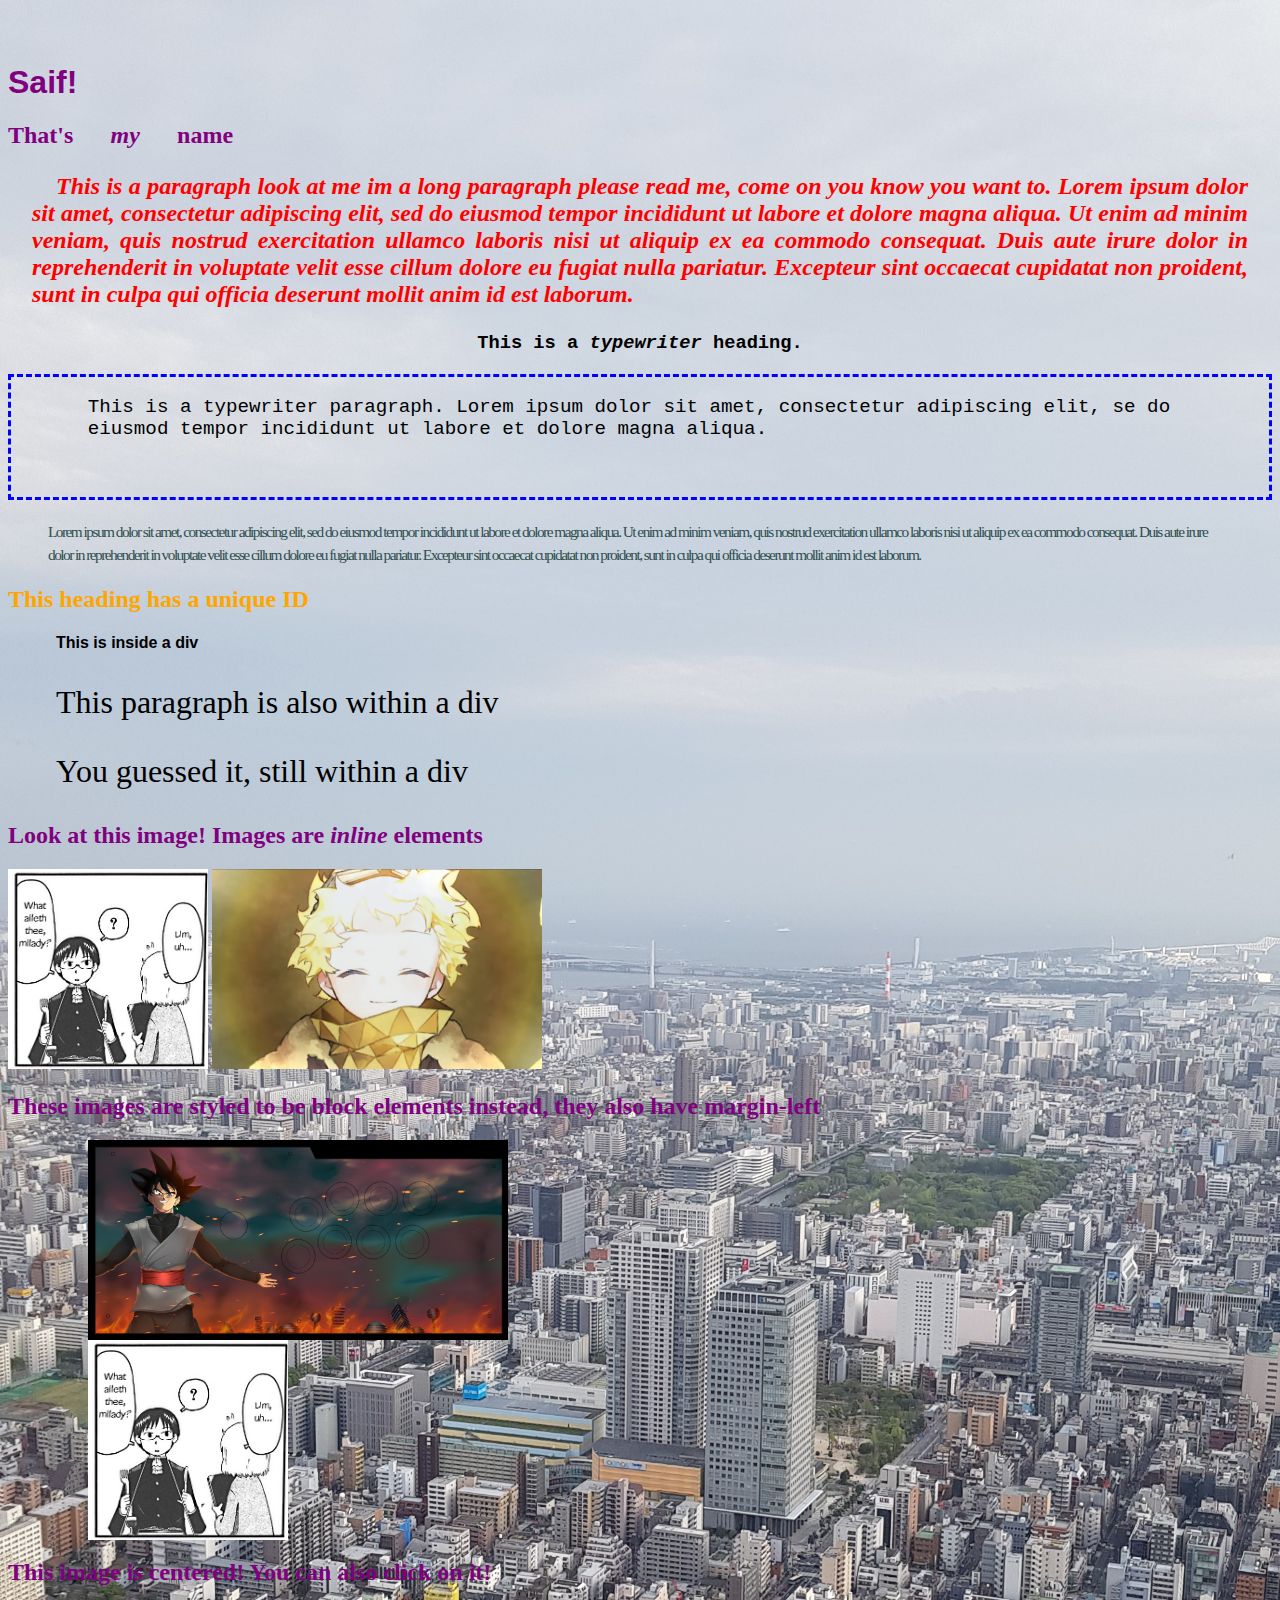
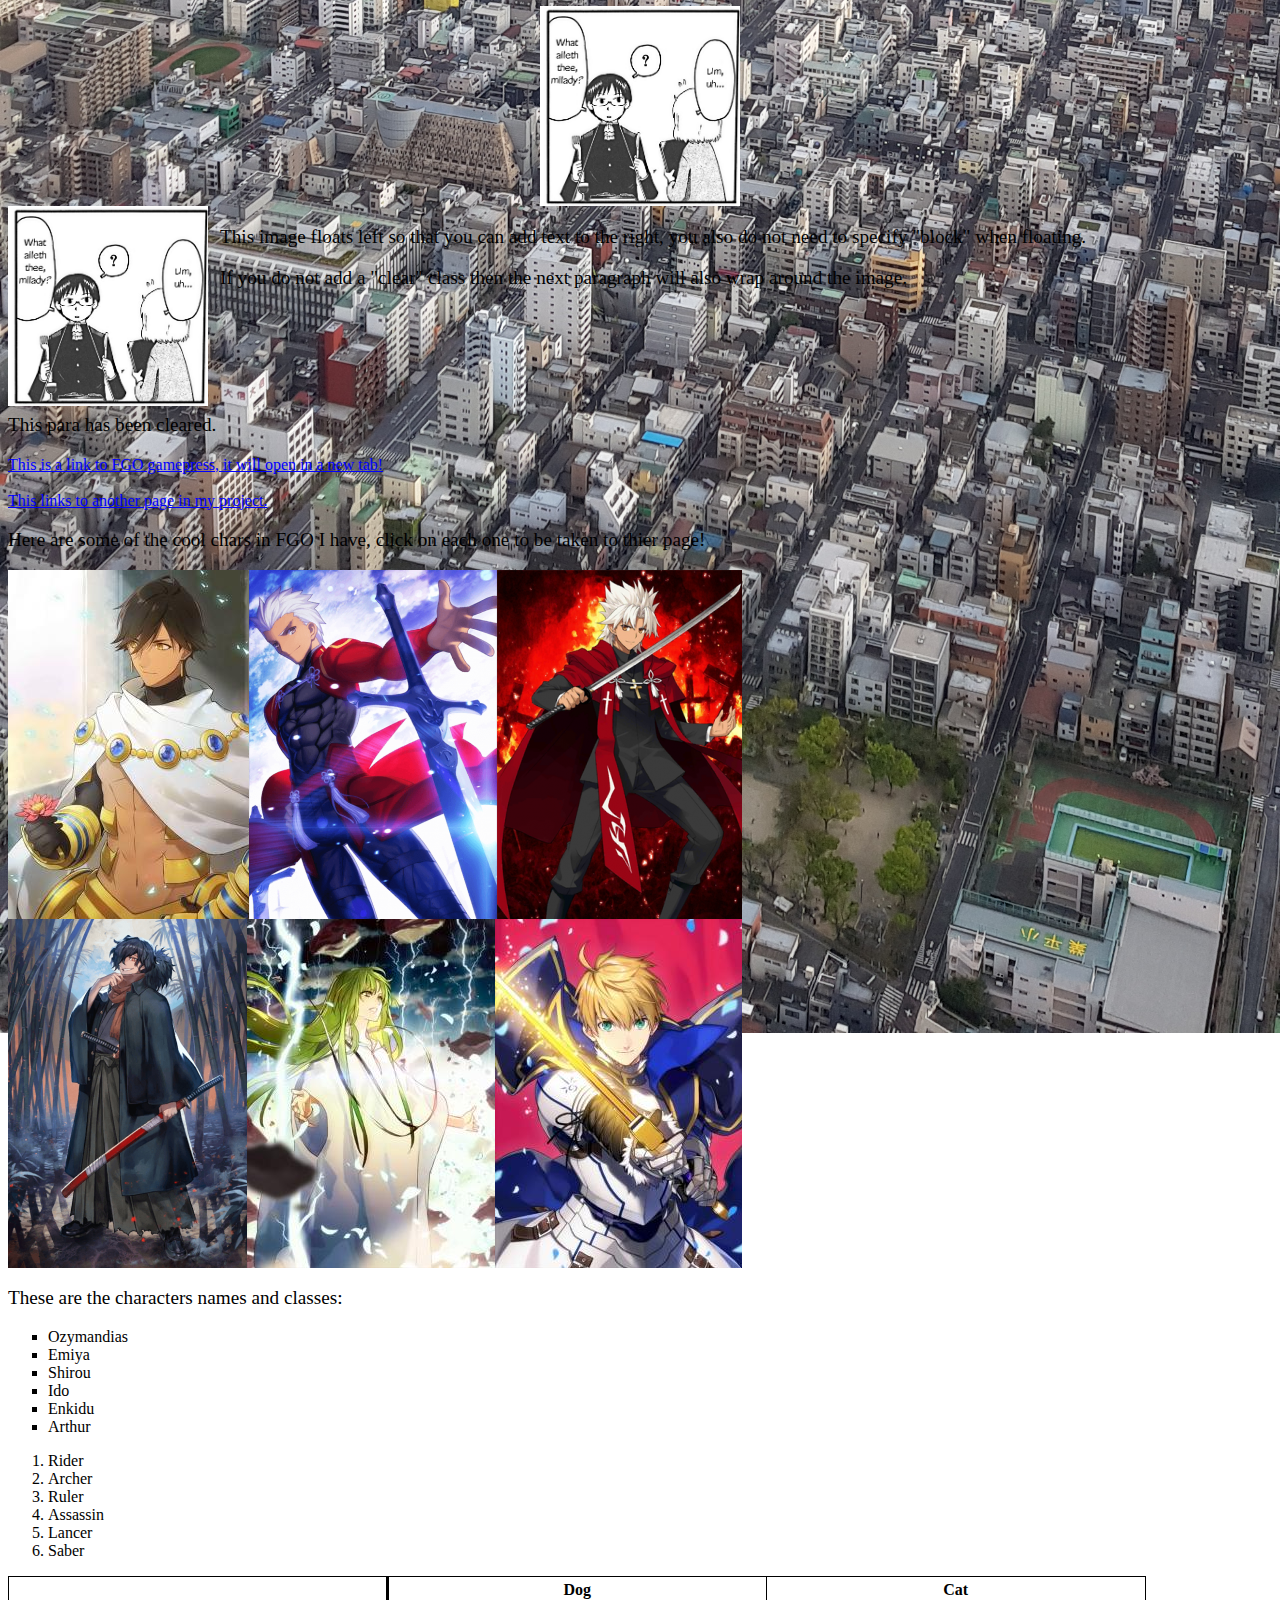
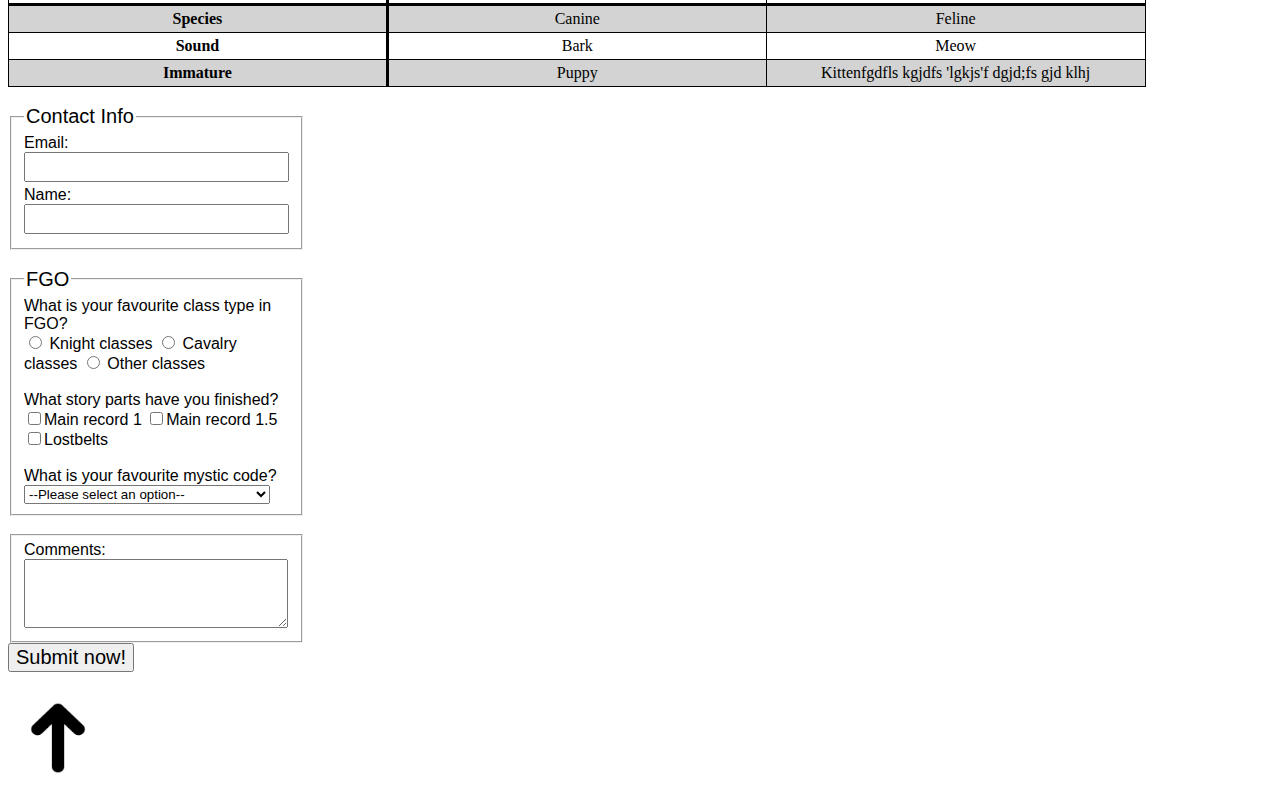
<file: practice.html>
<html>
  <head>
    <title>Practice</title>
    <link rel="stylesheet" type="text/css" href="css/style.css">
  </head>
  <body>
    <h1 id="top">Saif!<h1>
    <h2 class="wideWords">That's <em>my</em> name</h2>
    <p class="important italic red justify indent allMargin">This is a paragraph look at me im a long paragraph please read me, come on you know you want to. Lorem ipsum dolor sit amet, consectetur adipiscing elit, sed do eiusmod tempor incididunt ut labore et dolore magna aliqua. Ut enim ad minim veniam, quis nostrud exercitation ullamco laboris nisi ut aliquip ex ea commodo consequat. Duis aute irure dolor in reprehenderit in voluptate velit esse cillum dolore eu fugiat nulla pariatur. Excepteur sint occaecat cupidatat non proident, sunt in culpa qui officia deserunt mollit anim id est laborum.</p>
    <h3 class="typewriter">This is a <span class="italic">typewriter</span> heading.</h3>
    <p class="typewriter blueBorder">This is a typewriter paragraph. Lorem ipsum dolor sit amet, consectetur adipiscing elit, se do eiusmod tempor incididunt ut labore et dolore magna aliqua.</p>
    <blockquote><p class="closeLetters tallLines">Lorem ipsum dolor sit amet, consectetur adipiscing elit, sed do eiusmod tempor incididunt ut labore et dolore magna aliqua. Ut enim ad minim veniam, quis nostrud exercitation ullamco laboris nisi ut aliquip ex ea commodo consequat. Duis aute irure dolor in reprehenderit in voluptate velit esse cillum dolore eu fugiat nulla pariatur. Excepteur sint occaecat cupidatat non proident, sunt in culpa qui officia deserunt mollit anim id est laborum.</p></blockquote>
    <h2 id="orangeHeader">This heading has a unique ID</h2>
    <div id="divId">
      <h4>This is inside a div</h4>
      <p>This paragraph is also within a div</p>
      <p>You guessed it, still within a div</p>
    </div>
    <h2>Look at this image! Images are <em>inline</em> elements</h2>
    <img src="images/Nichijou mliday.PNG" alt="nichijou" width="200" height="200"></a>
    <img src="images/voyager.png" alt="voyager" width="330" height="200">
    <h2>These images are styled to be block elements instead, they also have margin-left</h2>
    <img class="blockImage" src="images/Goku Black.jpg" alt="goku black" width="420" height="200">
    <img class="blockImage" src="images/Nichijou mliday.PNG" alt="nichijou" width="200" height="200">
    <h2>This image is centered! You can also click on it!</h2>
    <a href="images/Nichijou mliday.PNG" target="_blank"> <img class="center" src="images/Nichijou mliday.PNG" alt="nichijou" width="200" height="200"></a>
    <img class="floatLeft" src="images/Nichijou mliday.PNG" alt="nichijou" width="200" height="200">
    <p>This image floats left so that you can add text to the right, you also do not need to specify "block" when floating. </p>
    <p>If you do not add a "clear" class then the next paragraph will also wrap around the image.</p>
    <p class="clear">This para has been cleared.</p>
    <a href="https://gamepress.gg/grandorder" target="_blank">This is a link to FGO gamepress, it will open in a new tab!</a><br><br>
    <a href="Questions/secondPage.html">This links to another page in my project.</a>
    <p>Here are some of the cool chars in FGO I have, click on each one to be taken to thier page!</p>
    <img src="images/FGOImageMap.png" alt="FGO characters" usemap="#FGOMap">
    <p>These are the characters names and classes:</p>
    <ul class="squares">
      <li>Ozymandias</li>
      <li>Emiya</li>
      <li>Shirou</li>
      <li>Ido</li>
      <li>Enkidu</li>
      <li>Arthur</li>
    </ul>
    <ol>
      <li>Rider</li>
      <li>Archer</li>
      <li>Ruler</li>
      <li>Assassin</li>
      <li>Lancer</li>
      <li>Saber</li>
    </ol>
    <table class="animals">
      <tr class="rowHeadings">
        <th scope="col"></th>
        <th scope="col">Dog</th>
        <th scope="col">Cat</th>
      </tr>
      <tr class="even-row">
        <th scope="row">Species</th>
        <td>Canine</td>
        <td>Feline</td>
      </tr>
      <tr>
        <th scope="row">Sound</th>
        <td>Bark</td>
        <td>Meow</td>
      </tr>
      <tr class="even-row">
        <th scope="row">Immature</th>
        <td>Puppy</td>
        <td>Kittenfgdfls kgjdfs 'lgkjs'f dgjd;fs gjd klhj</td>
      </tr>
    </table><br>
    <form>
      <fieldset>
        <legend>Contact Info</legend>
        Email: 
        <input type="text" name="email" size="25" maxlength="40">
        Name: 
        <input type="text" name="Name" size="25" maxlength="20">
      </fieldset>
      <br>
      <fieldset>
        <legend>FGO</legend>
        What is your favourite class type in FGO?<br>
        <label><input type="radio" name="classTypeRadio" value="Knight classes"> Knight classes</label>
        <label><input type="radio" name="classTypeRadio" value="Cavalry classes"> Cavalry classes</label>
        <label><input type="radio" name="classTypeRadio" value="Other classes"> Other classes</label>
        <br><br>
        What story parts have you finished?<br>
        <input type="checkbox" name="storyCheckbox" id="MR1" value="Part 1"><label for="MR1">Main record 1</label>
        <input type="checkbox" name="storyCheckbox" id="MR2" value="Part 1.5"><label for="MR2">Main record 1.5</label>
        <input type="checkbox" name="storyCheckbox" id="LB" value="Lost 2"><label for="LB">Lostbelts</label>
        <br><br>
        What is your favourite mystic code?<br>
        <select name="mystic-code">
          <option value="--Please select an option--">--Please select an option--</option>
          <option value="Chaldea">Chaldea</option>
          <option value="Memories of a Lunar Sea">Memories of a Lunar Sea</option>
          <option value="Mage's Association Uniform">Mage's Association Uniform</option>
          <option value="Atlas Institute Uniform">Atlas Institute Uniform</option>
          <option value="Chaldea Combat Uniform">Chaldea Combat Uniform</option>
          <option value="Anniversary Blonde">Anniversary Blonde</option>
          <option value="Royal Brand">Royal Brand</option>
          <option value="Brilliant Summer">Brilliant Summer</option>
          <option value="Memories of the Far Side of the Moon">Memories of the Far Side of the Moon</option>
          <option value="Fragments of Year 2004">Fragments of Year 2004</option>
          <option value="Chaldea Uniform - Arctic">Chaldea Uniform - Arctic</option>
          <option value="Chaldea Uniform - True Ether">Chaldea Uniform - True Ether</option>
          <option value="Tropical Summer">Tropical Summer</option>
          <option value="Ceremonial New Year">Ceremonial New Year</option>
          <option value="Captain Chaldea">Captain Chaldea</option>
        </select>
      </fieldset>
      <br>
      <fieldset>
        Comments: 
        <br>
        <textarea name="comment" rows="4" cols="30"></textarea>
      </fieldset>
      <input type="submit" value="Submit now!">
    </form>
    <a href="#top"><img src="images/upArrow.png" alt="upArrow" title="Back to the top" width="100" height="100"></a> 
  </body>
  <map name="FGOMap">
    <area target="_blank" alt="Ozymandias" title="Ozymandias" href="https://gamepress.gg/grandorder/servant/ozymandias" coords="241,349,0,0" shape="rect">
    <area target="_blank" alt="Emiya" title="Emiya" href="https://gamepress.gg/grandorder/servant/emiya" coords="241,0,488,349" shape="rect">
    <area target="_blank" alt="Shirou" title="Shirou" href="https://gamepress.gg/grandorder/servant/amakusa-shirou" coords="490,1,733,350" shape="rect">
    <area target="_blank" alt="Izo" title="Izo" href="https://gamepress.gg/grandorder/servant/okada-izo" coords="2,350,238,697" shape="rect">
    <area target="_blank" alt="Enkidu" title="Enkidu" href="https://gamepress.gg/grandorder/servant/enkidu" coords="239,349,486,697" shape="rect">
    <area target="_blank" alt="Arthur" title="Arthur" href="https://gamepress.gg/grandorder/servant/arthur-pendragon-prototype" coords="487,350,732,696" shape="rect">
  </map>
</html>
</file>
<file: css/style.css>
body {
    font-size: 1em;
}

h1 {
    font-family: "Trebuchet MS", Helvetica, sans-serif;
    font-size: 2em;
}

h1#top {
    margin-top: 2em;
}

h1, h2 {
    color: purple;
}

h2#orangeHeader {
    color: orange;
}

h3 {
    text-align: center;
}

div#main-heading h1, div#main-heading h2{
    text-align: center;
    color: black;
}

div#header {
    position: fixed;
}

div#header, div#invisible-header {
    width: 100%;
    top:0;
    left: 0;
    background-color: #33cccc;
    margin-bottom: 5em;
}

div#invisible-header {
    visibility: hidden;
}

div#header h2, div#invisible-header h2 {
    font-family: 'Franklin Gothic Medium', 'Arial Narrow', Arial, sans-serif;
    text-align: center;
    font-weight: 900;
    color: white;
    font-size: 2em;
}

div#header img, div#invisible-header img {
    float: left;
    margin: 1.2em .6em 0 .75em;
    position: fixed;
}

body {
    background:
        url(../images/tokyo.jpg);    
    background-repeat: no-repeat;
    background-attachment: fixed;
    background-size: cover;
}

div#main-content {
    background-color: white;
}

div#divId p {
    font-size: 200%;
}

div#main-content {
    width: 90%;
    margin: 0 auto 0 auto;
}

div#vertical-nav {
    width: 100%;
}

div#vertical-nav ul {
    list-style-type: none;
    padding-left: 0;
}

div#vertical-nav ul li {
    display: inline;
    text-align: center;
    width: 25%;
    float: left;
    padding-bottom: 0.3em;
}

div#vertical-nav ul li a {
    font-family: Arial, Helvetica, sans-serif;
    font-size: 1.1em;
    font-weight: 900;
    text-decoration: none;
    color: white;
    display: block;
    padding: 0.35em;
    transition: color .5s;
}

div#vertical-nav ul li a:hover {
    color: #61a1a1;
} 

div#sidebar {
    width: 29%;
    float: right;
    padding: 0.5em;
    border: 1px solid black;
}

div#content {
    width: 68%;
    float: left;
}

div#three-columns {
    margin-top: 2em;
    width: 96%;
}

div#character-lists {
    width: 30%;
    float: left;
}

div#character-lists li {
    margin: .4em;
}

div#form {
    width: 30%;
    float: left;
    margin: 0 3.5% 0 3.5%;
}

div#table {
    width: 30%;
    float: right;
}

div#subscribe img {
    bottom: 0;
    right: 0;
    position: fixed;
}

div#go-to-top img {
    bottom: 0;
    left: 0;
    position: fixed;
}

div#sidebar {
    margin-right: 0.2em;
}

div#content, div#fgo {
    margin-left: 0.2em;
}

p {
    font-family: Georgia, "Times New Roman", Times, serif;
    font-size: 1.2em;
}

p.important {
    font-size: 1.5em;
    font-weight: 900;
}

p.allMargin {
    margin: 1em;
}

p.center {
    text-align: center;
}

img.blockImage {
    display: block;
    margin-left: 5em;
}

img.center {
    display: block;
    margin: 0 auto 0 auto;
}

a {
    color: blue;
}

a:hover {
    color: orange;
}

a:active {
    color: blue;
}

ul.squares {
    list-style-type: square;
}

li.change-background {
    background-color: #33cccc;
}

table {
    border-collapse: collapse;
    width: 90%;
    text-align: center;
}

th, td {
    border: 1px solid black;
    padding: .25em;
    width: 33.3%;
}

tr.even-row {
    background-color: lightgray;
}

tr.rowHeadings {
    border-bottom: 3px solid black;
}

th:first-child {
    border-right: 3px solid black;
}

blockquote {
    font-size: .8em;
    color: darkslategray;
}

form {
    width: min-content;
    font-family: 'Franklin Gothic Medium', 'Arial Narrow', Arial, sans-serif;
    font-size: 1em;
}

input[type="text"], textarea {
    margin-bottom: .25em;
    padding: .25em;
    font-size: 1em;
}

input[type="submit"] {
    font-size: 1.25em;
}

iframe#spacjam {
    display: block;
    margin: 0 auto 0 auto;
}

audio.audio-player {
    display: block;
    margin: 0 auto 0 auto;
}

legend {
    font-size: 1.25em;
}

.red {
    color: red;
}

.typewriter {
    font-family: 'Courier New', Courier, monospace;
}

.italic {
    font-style: italic;
}

.wideWords {
    word-spacing: 1.3em;
}

.closeLetters {
    letter-spacing: -0.1em;
}

.tallLines {
    line-height: 1.5em;
}

.justify {
    text-align: justify;
}

.indent {
    text-indent: 1em;
}

.blueBorder {
    border: 3px dashed blue;
    padding: 1em 2em 3em 4em;
}

.floatLeft {
    float: left;
    margin: 0 .75em .5em 0;
}

.clear {
    clear: both;
}

#divId {
    margin: 0 3em 0 3em;
    font-family: Arial, Helvetica, sans-serif;
}
</file>
